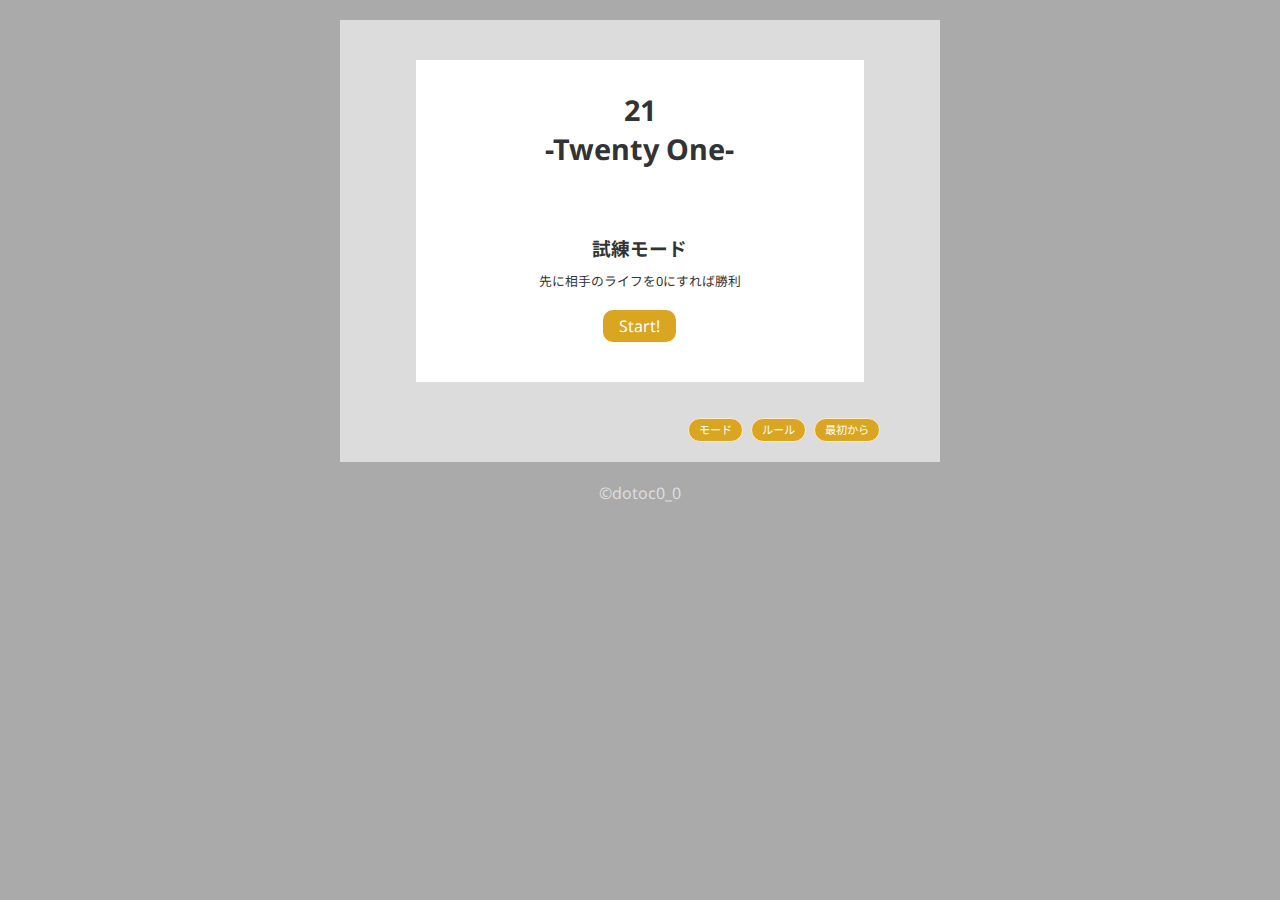
<file: index.html>
<!DOCTYPE html>
<html lang="ja">

<head>
  <meta charset="utf-8">
  <meta name="viewport" content="width=device-width, initial-scale=1.0">
  <link rel="shortcut icon" href="favicon.ico">
  <title>21 -22's</title>

  <link rel="preconnect" href="https://fonts.googleapis.com">
<link rel="preconnect" href="https://fonts.gstatic.com" crossorigin>
<link href="https://fonts.googleapis.com/css2?family=Noto+Sans+JP:wght@400;700&family=Noto+Sans:wght@400;700&display=swap" rel="stylesheet">
  <link rel="stylesheet" href="css/ress.min.css">
  <link rel="stylesheet" href="css/style.css">
</head>


<body>
  <div id="game">
    <!-- モード用 -->
    <div class="for-fight">
      <h1 id="round"></h1>
      <p id="bet"></p>
    </div>

    <!-- 敵陣 -->
    <div id="enemy" class="player hidden">
      <div class="data">
        <h1>Enemy</h1>
        <div class="icon"></div>
      </div>
      <p class="sum"></p>
      <div id="" class="cards"></div>
    </div>

    <!-- (決戦モード用) パワーゲージ -->
    <div id="power" class="hidden">
      <p class="value enemy"></p>
      <div class="gage">
        <div class="border"></div>
      </div>
      <p class="value me"></p>
    </div>

    <!-- マスター -->
    <div id="master">
      <div id="caption">
      </div>
      <div id="commands">
        <div id="selectdraw" class="command hidden">
          <button id="draw">引く</button>
          <button id="notdraw">引かない</button>
        </div>
        <button id="btn" class="command">ボタン</button>
      </div>

    </div>

    <!-- 自陣 -->
    <div id="me" class="player hidden">
      <div class="data">
        <h1>Player</h1>
        <div class="icon"></div>
      </div>
      <p class="sum"></p>
      <div id="" class="cards"></div>
    </div>

    <!-- メニュー -->
    <ul id="menu">
      <li><button id="menu-mode">モード</button></li>
      <li><button id="menu-rule">ルール</button></li>
      <li><a href="" id="menu-replay">最初から</a></li>

      <ul id="mode-select" class="hidden">
        <li><input type="radio" checked name="mode" id="shiren">
          <p>試練</p>
        </li>
        <li><input type="radio" name="mode" id="fukushuu">
          <p>復讐</p>
        </li>
        <li><input type="radio" name="mode" id="kessen">
          <p>決戦</p>
        </li>
        <li><button>OK</button></li>
      </ul>
    </ul>
  </div>

  <!-- ルール画面 -->
  <div id="rule" class="hidden">
    <div class="close">
      <span></span>
      <span></span>
    </div>
    <h1>ルール</h1>
    <div class="content">
      <p class="text"></p>
      <div class="pagenation">
        <p class="prev">← Prev</p>
        <p class="page">1 / 1</p>
        <p class="next">Next →</p>
      </div>
    </div>
    <div class="tabs">
      <p class="tab selected">ゲーム</p>
      <p class="tab">モード</p>
    </div>
  </div>


  <footer>&copy;dotoc0_0</footer>

  <script src="js/main.js"></script>
  <script src="js/rule.js"></script>
</body>

</html>
</file>
<file: css/style.css>
html {
  font-size: 100%;
}

body {
  background: #aaa;
  color: #333;
  font-size: 1rem;
  font-family: 'Noto Sans', 'Noto Sans JP', sans-serif;
}

img {
  max-width: 100%;
  vertical-align: bottom;
}

a {
  text-decoration: none;
  color: #333;
}

ul {
  list-style: none;
}

#game {
  position: relative;
  background-color: gainsboro;
  width: 100%;
  max-width: 600px;
  margin: 20px auto;
  padding: 40px 4% 80px;
  user-select: none;
}

.for-fight {
  display: flex;
  align-items: center;
}

#round {
  padding-left: 5%;
  color: #333;
  font-size: 1.4rem;
  margin-right: 20px;
}

#bet {
  font-size: 0.9rem;
}

#rule {
  position: absolute;
  top: 40px;
  left: 0;
  right: 0;
  background: gray;
  width: 90%;
  max-width: 500px;
  margin: 0 auto;
  padding: 20px 20px 40px;
}
#rule .close {
  position: absolute;
  top: 24px;
  right: 30px;
  width: 28px;
  height: 28px;
  cursor: pointer;
}
#rule .close span {
  position: absolute;
  top: 13px;
  transform: rotate(45deg);
  width: 100%;
  height: 3px;
  background: #fff;
}
#rule .close span:last-of-type {
  transform: rotate(-45deg);
}
#rule h1 {
  color: #fff;
  font-size: 1.6rem;
  text-align: center;
  margin-bottom: 10px;
}
#rule .text {
  font-size: 0.9rem;
  margin-bottom: 20px;
}
#rule .pagenation {
  display: flex;
  justify-content: center;
  text-align: center;
}
#rule .prev,
#rule .next {
  cursor: pointer;
  user-select: none;
}
#rule .page {
  padding: 0 20px;
}
#rule .content {
  background: #fff;
  padding: 20px 20px 10px;
}
#rule .tabs {
  display: flex;
}
#rule .tab {
  background: #fff;
  display: inline-block;
  padding: 2px 16px 4px;
  font-size: 0.8rem;
  border-radius: 0 0 8px 8px;
  border-top: 2px solid gray;
  margin-right: 2px;
  cursor: pointer;
}
#rule .tab.selected {
  border-color: #fff;
}

footer {
  color: #ddd;
  text-align: center;
}

button {
  user-select: none;
}

#enemy {
  margin-bottom: 20px;
}

.player {
  position: relative;
  display: flex;
  flex-direction: column;
  align-items: center;
  justify-content: space-between;
  text-align: center;
  width: 90%;
  margin: 0 auto;
  padding: 20px 10px 30px;
}
.player .data {
  display: flex;
  justify-content: center;
  align-items: center;
  margin-bottom: 10px;
  width: 80%;
}
.player .icon {
  display: flex;
  justify-content: space-between;
  align-items: center;
}
.player .icon.heart {
  width: calc(100% - 110px);
  margin-left: 20px;
  justify-content: center;
}
.player .icon.heart img {
  padding: 0 2px;
}
.player .icon.damage {
  justify-content: left;
  flex-wrap: wrap;
  padding: 4px 8px;
  margin-left: 40px;
  width: 80%;
}
.player .icon.damage img {
  height: 22px;
  padding: 2px;
}
@media screen and (max-width: 500px) {
  .player .icon.damage {
    width: 120px;
    margin-left: 20px;
  }
}
.player h1 {
  font-size: 1.6rem;
  color: green;
  width: 110px;
}
.player .sum {
  position: absolute;
  font-size: 1rem;
  color: #333;
  right: 20px;
  bottom: 0;
}
.player .cards {
  display: flex;
  justify-content: center;
}
.player .cards p {
  display: block;
  font-weight: bold;
  font-size: 1.2rem;
  text-align: center;
  padding: 6px 0;
  margin: 8px;
  background: #fff;
  border: 2px solid #333;
  width: 36px;
  color: green;
}

#power {
  display: flex;
  justify-content: space-between;
  align-items: center;
  width: 90%;
  margin: 0 auto;
  padding-top: 10px;
  padding-bottom: 20px;
}
#power p {
  font-weight: bold;
  font-size: 1.4rem;
  padding: 0 16px;
}
#power .gage {
  position: relative;
  background-color: dodgerblue;
  width: 90%;
  height: 20px;
}
#power .gage .border {
  position: absolute;
  right: 0;
  width: 50%;
  top: 0;
  bottom: 0;
  background-color: firebrick;
}

#master {
  position: relative;
  background: #fff;
  width: 90%;
  margin: 0 auto;
  padding: 30px 0;
  text-align: center;
}
#master h2 {
  font-size: 1.8rem;
}
#master #caption {
  margin-bottom: 20px;
}
#master h3 {
  margin-bottom: 10px;
}
#master h5 {
  font-weight: normal;
  margin-top: 10px;
  font-size: 0.8rem;
}
#master #commands {
  user-select: none;
}
#master #commands button {
  color: #fff;
  background-color: goldenrod;
  line-height: 2em;
  padding: 0 16px;
  margin: 0 8px;
  border-radius: 10px;
  margin-bottom: 10px;
}

#menu {
  position: absolute;
  right: 10%;
  bottom: 20px;
  display: flex;
}
#menu button, #menu a {
  display: block;
  color: #fff;
  background-color: goldenrod;
  font-size: 0.7rem;
  line-height: 2em;
  margin-left: 8px;
  padding: 0 10px;
  border: 1px solid blanchedalmond;
  border-radius: 16px;
}
#menu #mode-select {
  position: absolute;
  bottom: -40px;
  right: 40px;
  background: #fff;
  padding: 6px 10px;
  border-radius: 8px;
  display: flex;
  align-items: center;
}
#menu #mode-select li {
  display: inline-flex;
  width: 56px;
  align-items: center;
}
#menu #mode-select li:last-of-type {
  width: 42px;
}
#menu #mode-select li p {
  font-size: 0.85rem;
}
#menu #mode-select li input {
  margin-top: 3px;
  margin-right: 4px;
}

.hidden {
  display: none !important;
}

.disabled {
  opacity: 0.6;
  cursor: default;
  pointer-events: none;
}

/*# sourceMappingURL=main.css.map */
</file>
<file: css/ress.min.css>
/*!
 * ress.css • v4.0.0
 * MIT License
 * github.com/filipelinhares/ress
 */html{box-sizing:border-box;-webkit-text-size-adjust:100%;word-break:normal;-moz-tab-size:4;tab-size:4}*,:after,:before{background-repeat:no-repeat;box-sizing:inherit}:after,:before{text-decoration:inherit;vertical-align:inherit}*{padding:0;margin:0}hr{overflow:visible;height:0;color:inherit}details,main{display:block}summary{display:list-item}small{font-size:80%}[hidden]{display:none}abbr[title]{border-bottom:none;text-decoration:underline;text-decoration:underline dotted}a{background-color:transparent}a:active,a:hover{outline-width:0}code,kbd,pre,samp{font-family:monospace,monospace}pre{font-size:1em}b,strong{font-weight:bolder}sub,sup{font-size:75%;line-height:0;position:relative;vertical-align:baseline}sub{bottom:-.25em}sup{top:-.5em}table{border-color:inherit;text-indent:0}input{border-radius:0}[disabled]{cursor:default}[type=number]::-webkit-inner-spin-button,[type=number]::-webkit-outer-spin-button{height:auto}[type=search]{-webkit-appearance:textfield;outline-offset:-2px}[type=search]::-webkit-search-decoration{-webkit-appearance:none}textarea{overflow:auto;resize:vertical}button,input,optgroup,select,textarea{font:inherit}optgroup{font-weight:700}button{overflow:visible}button,select{text-transform:none}[role=button],[type=button],[type=reset],[type=submit],button{cursor:pointer;color:inherit}[type=button]::-moz-focus-inner,[type=reset]::-moz-focus-inner,[type=submit]::-moz-focus-inner,button::-moz-focus-inner{border-style:none;padding:0}[type=button]::-moz-focus-inner,[type=reset]::-moz-focus-inner,[type=submit]::-moz-focus-inner,button:-moz-focusring{outline:1px dotted ButtonText}[type=reset],[type=submit],button,html [type=button]{-webkit-appearance:button}button,input,select,textarea{background-color:transparent;border-style:none}a:focus,button:focus,input:focus,select:focus,textarea:focus{outline-width:0}select{-moz-appearance:none;-webkit-appearance:none}select::-ms-expand{display:none}select::-ms-value{color:currentColor}legend{border:0;color:inherit;display:table;white-space:normal;max-width:100%}::-webkit-file-upload-button{-webkit-appearance:button;color:inherit;font:inherit}img{border-style:none}progress{vertical-align:baseline}[aria-busy=true]{cursor:progress}[aria-controls]{cursor:pointer}[aria-disabled=true]{cursor:default}
</file>
